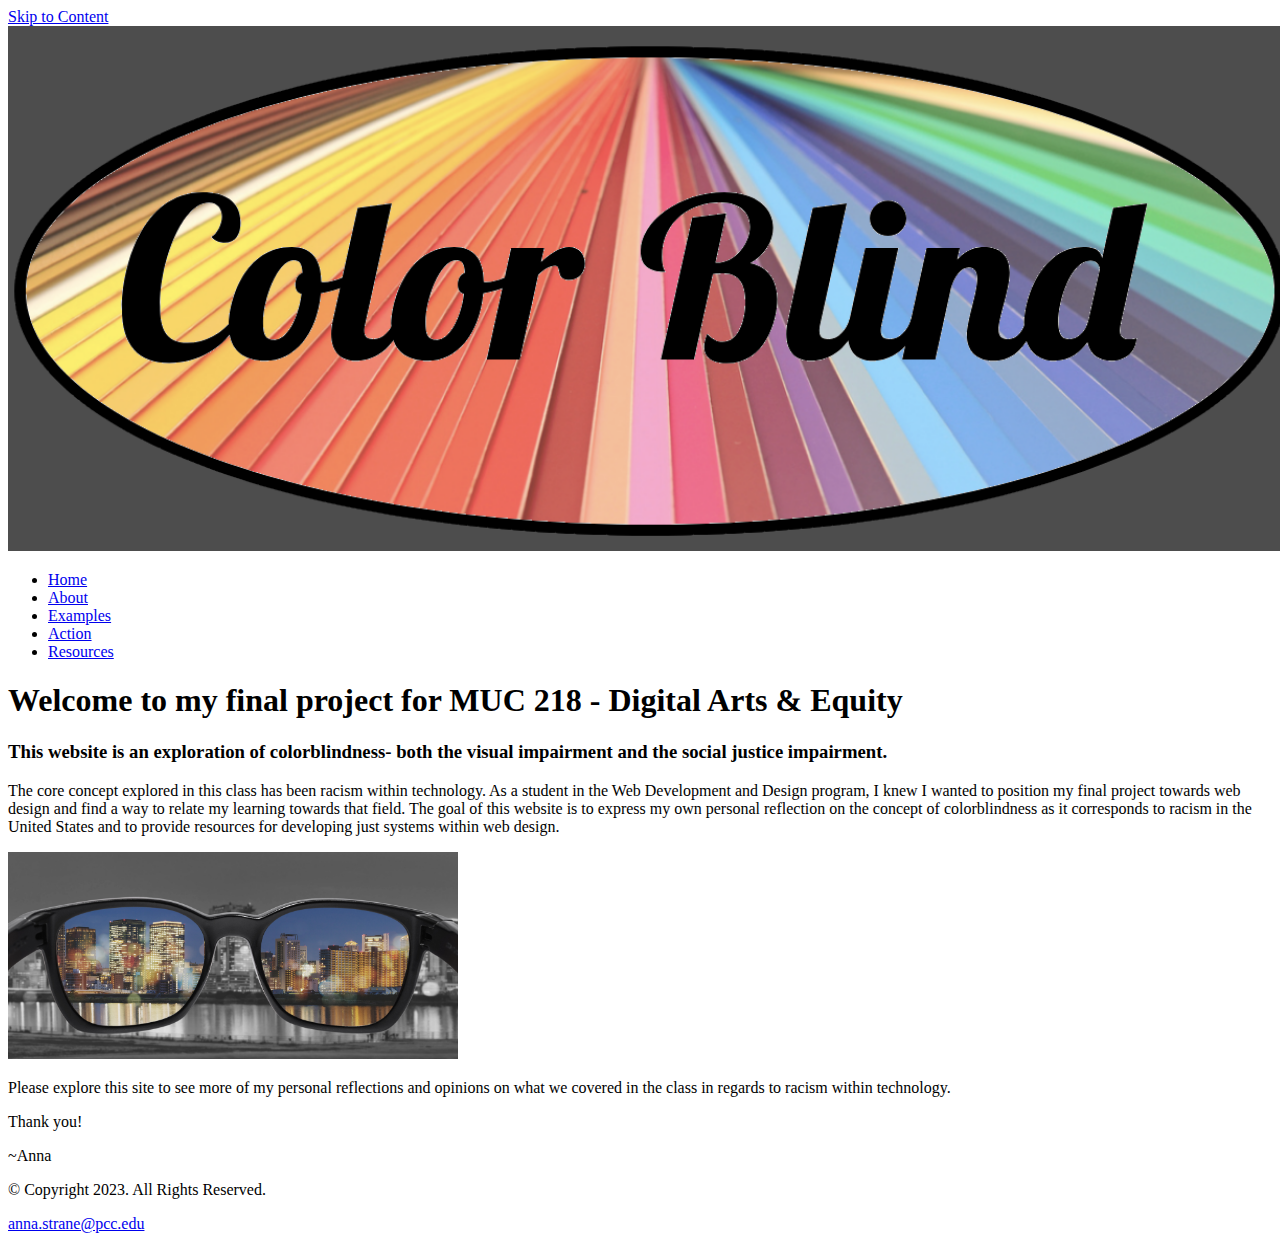
<file: index.html>
<!DOCTYPE html>

<!-- This website template was created by Anna Strane, Spring 2023 -->

<html lang="en">

<head>
    <link rel="stylesheet" href="css/styles.css">
    <title>Colorblind: Reflections and Resources</title>
    <meta charset="utf-8">
    <meta name="viewport" content="width=device-width, initial-scale=1">
    <link rel="preconnect" href="https://fonts.googleapis.com">
    <link rel="preconnect" href="https://fonts.gstatic.com" crossorigin>
    <link href="https://fonts.googleapis.com/css2?family=Open+Sans:wght@300;400&family=Roboto+Slab:wght@400;500&display=swap" rel="stylesheet">
    
</head>

<body>

    <!-- Skip to Content Link -->
    <a class="skip" href="#content">Skip to Content</a>

    <div id="container">

        <!-- Use the header area for the website name or logo -->

        <header>
            <a href="index.html"><img src="images/colorBlindLogoRainbow.png" alt="Color Blind logo" height="525" width="1280"></a>
        </header>

        <!-- Use the nav area to add hyperlinks to other pages within the website -->

        <nav>

            <ul>
                <li><a href="index.html">Home</a></li> 
                <li><a href="about.html">About</a></li> 
                <li><a href="examples.html">Examples</a></li>
                <li><a href="action.html">Action</a></li>
                <li><a href="resources.html">Resources</a></li>
            </ul>

        </nav>

        <!-- Use the main area to add the main content of the webpage -->

        <main class="content">

            <div id="intro">

              <h1>Welcome to my final project for MUC 218 - Digital Arts & Equity</h1>

              <h3>This website is an exploration of colorblindness- both the visual&nbsp;impairment and the social&nbsp;justice&nbsp;impairment.</h3>

              <p>The core concept explored in this class has been racism within technology. As a student in the Web Development and Design program, I knew I wanted to position my final project towards web design and find a way to relate my learning towards that field. The goal of this website is to express my own personal reflection on the concept of colorblindness as it corresponds to racism in the United States and to provide resources for developing just systems within web design. </p>
            </div>

            <div id="glasses"><img src="images/colorGlasses.png" id="glasses" width="450" height="auto" class="center"></div>

            <div id="glassesText"><p>Please explore this site to see more of my personal reflections and opinions on what we covered in the class in regards to racism within technology.</p>

              <p>Thank you!</p>

              <p>   ~Anna</p>
                
            </div>

            

             


        </main>

        <!-- Use the footer area to add webpage footer content -->

        <footer>

            <div class="copyright">       
                <p>&copy; Copyright 2023. All Rights Reserved.</p>
                <p><a href="mailto:anna.strane@pcc.edu">anna.strane@pcc.edu</a></p>
            </div> 
            
        </footer>

    </div>

</body>

</html>
</file>
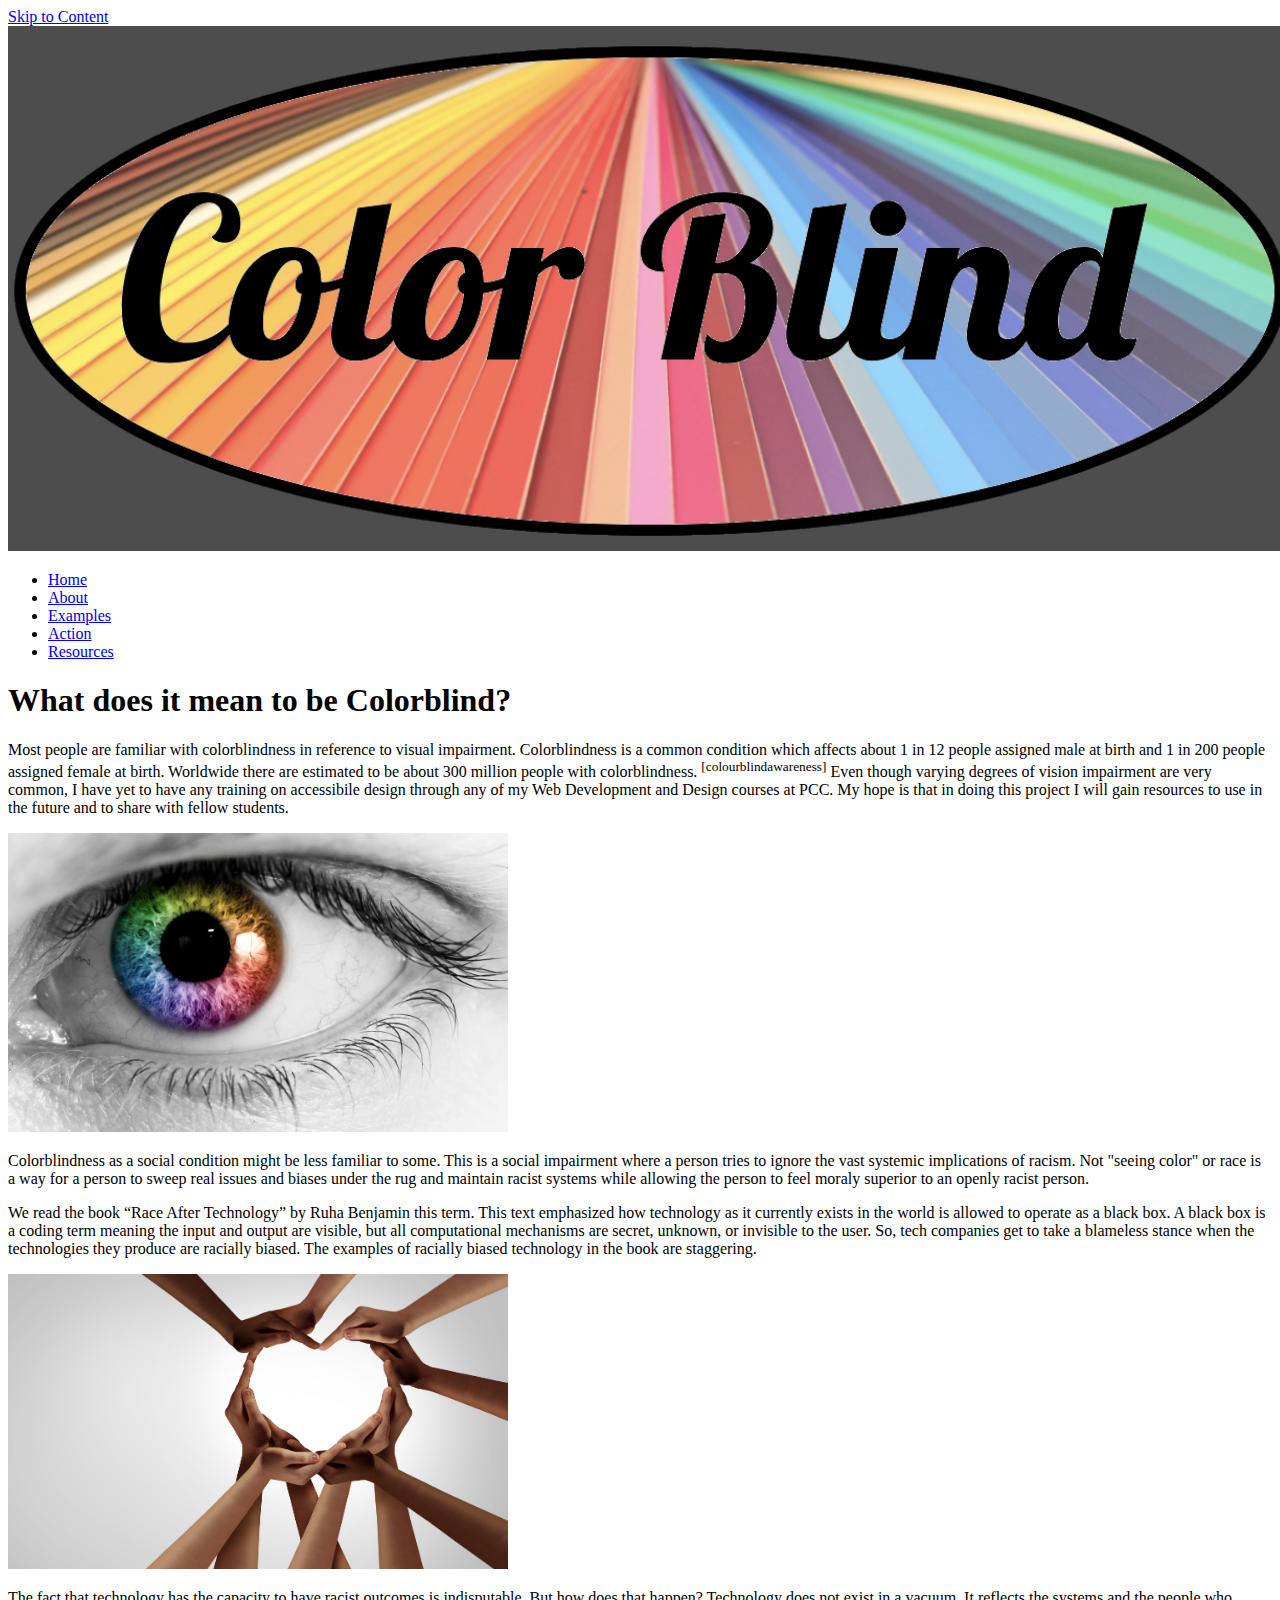
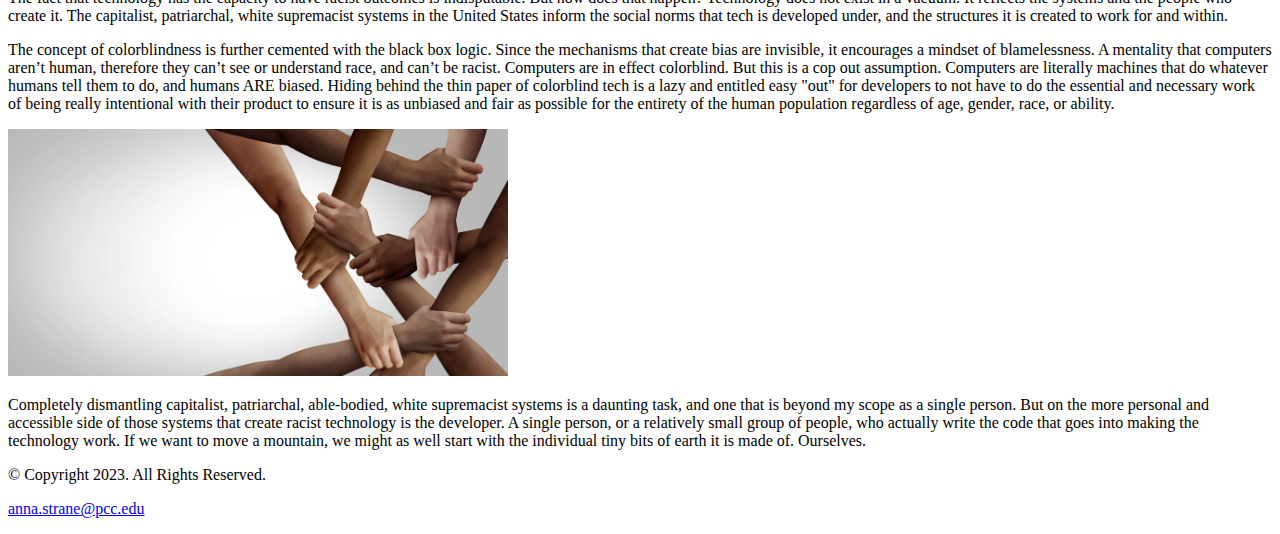
<file: about.html>
<!DOCTYPE html>

<!-- This website template was created by Anna Strane, Spring 2023 -->

<html lang="en">

<head>
    <link rel="stylesheet" href="css/styles.css">
    <title>Colorblind</title>
    <meta charset="utf-8">
    <meta name="viewport" content="width=device-width, initial-scale=1">
    <link rel="preconnect" href="https://fonts.googleapis.com">
    <link rel="preconnect" href="https://fonts.gstatic.com" crossorigin>
    <link href="https://fonts.googleapis.com/css2?family=Open+Sans:wght@300;400&family=Roboto+Slab:wght@400;500&display=swap" rel="stylesheet">
    
</head>

<body>

    <!-- Skip to Content Link -->
    <a class="skip" href="#content">Skip to Content</a>

    <div id="container">

        <!-- Use the header area for the website name or logo -->

        <header>
            <a href="index.html"><img src="images/colorBlindLogoRainbow.png" alt="Color Blind logo" height="525" width="1280"></a>
        </header>

        <!-- Use the nav area to add hyperlinks to other pages within the website -->

        <nav>

            <ul>
                <li><a href="index.html">Home</a></li> 
                <li><a href="about.html">About</a></li> 
                <li><a href="examples.html">Examples</a></li>
                <li><a href="action.html">Action</a></li>
                <li><a href="resources.html">Resources</a></li>
            </ul>

        </nav>

        <!-- Use the main area to add the main content of the webpage -->

        <main class="content">

            <div>
              <section id="about1">
                <h1>What does it mean to be Colorblind?</h1>

                <p>Most people are familiar with colorblindness in reference to visual impairment. Colorblindness is a common condition which affects about 1 in 12 people assigned male at birth and 1 in 200 people assigned female at birth. Worldwide there are estimated to be about 300 million people with colorblindness. <sup>[colourblindawareness]</sup> Even though varying degrees of vision impairment are very common, I have yet to have any training on accessibile design through any of my Web Development and Design courses at PCC. My hope is that in doing this project I will gain resources to use in the future and to share with fellow students.</p>

                <img src="images/colorEye.png" alt="Black and white photo of an eye with rainbow colored iris" width="500px" height="auto" class="center"> 

              </section>

              <p>Colorblindness as a social condition might be less familiar to some. This is a social impairment where a person tries to ignore the vast systemic implications of racism. Not "seeing color" or race is a way for a person to sweep real issues and biases under the rug and maintain racist systems while allowing the person to feel moraly superior to an openly racist person.</p>

              <p>We read the book “Race After Technology” by Ruha Benjamin this term. This text emphasized how technology as it currently exists in the world is allowed to operate as a black box. A black box is a coding term meaning the input and output are visible, but all computational mechanisms are secret, unknown, or invisible to the user.  So, tech companies get to take a blameless stance when the technologies they produce are racially biased. The examples of racially biased technology in the book are staggering.</p> 

              <img src="images/handsHeart.png" alt="Diverse group of hands forming a heart shape" width="500px" height="auto" class="center">

              <p>The fact that technology has the capacity to have racist outcomes is indisputable. But how does that happen? 
              Technology does not exist in a vacuum.  It reflects the systems and the people who create it. The capitalist, patriarchal, white supremacist systems in the United States inform the social norms that tech is developed under, and the structures it is created to work for and within.</p>

              <p>The concept of colorblindness is further cemented with the black box logic. Since the mechanisms that create bias are invisible, it encourages a mindset of blamelessness. A mentality that computers aren’t human, therefore they can’t see or understand race, and can’t be racist. Computers are in effect colorblind. But this is a cop out assumption. Computers are literally machines that do whatever humans tell them to do, and humans ARE biased. Hiding behind the thin paper of colorblind tech is a lazy and entitled easy "out" for developers to not have to do the essential and necessary work of being really intentional with their product to ensure it is as unbiased and fair as possible for the entirety of the human population regardless of age, gender, race, or ability.</p>

              <img src="images/strongHands.png" alt="Diverse group of hands and arms interlocked" width="500px" height="auto" class="center">

              <p>Completely dismantling capitalist, patriarchal, able-bodied, white supremacist systems is a daunting task, and one that is beyond my scope as a single person. But on the more personal and accessible side of those systems that create racist technology is the developer. A single person, or a relatively small group of people, who actually write the code that goes into making the technology work. If we want to move a mountain, we might as well start with the individual tiny bits of earth it is made of. Ourselves.</p>
                
            </div>

        </main>

        <!-- Use the footer area to add webpage footer content -->

        <footer>

            <div class="copyright">       
                <p>&copy; Copyright 2023. All Rights Reserved.</p>
                <p><a href="mailto:anna.strane@pcc.edu">anna.strane@pcc.edu</a></p>
            </div> 
           
        </footer>

    </div>

</body>

</html>
</file>
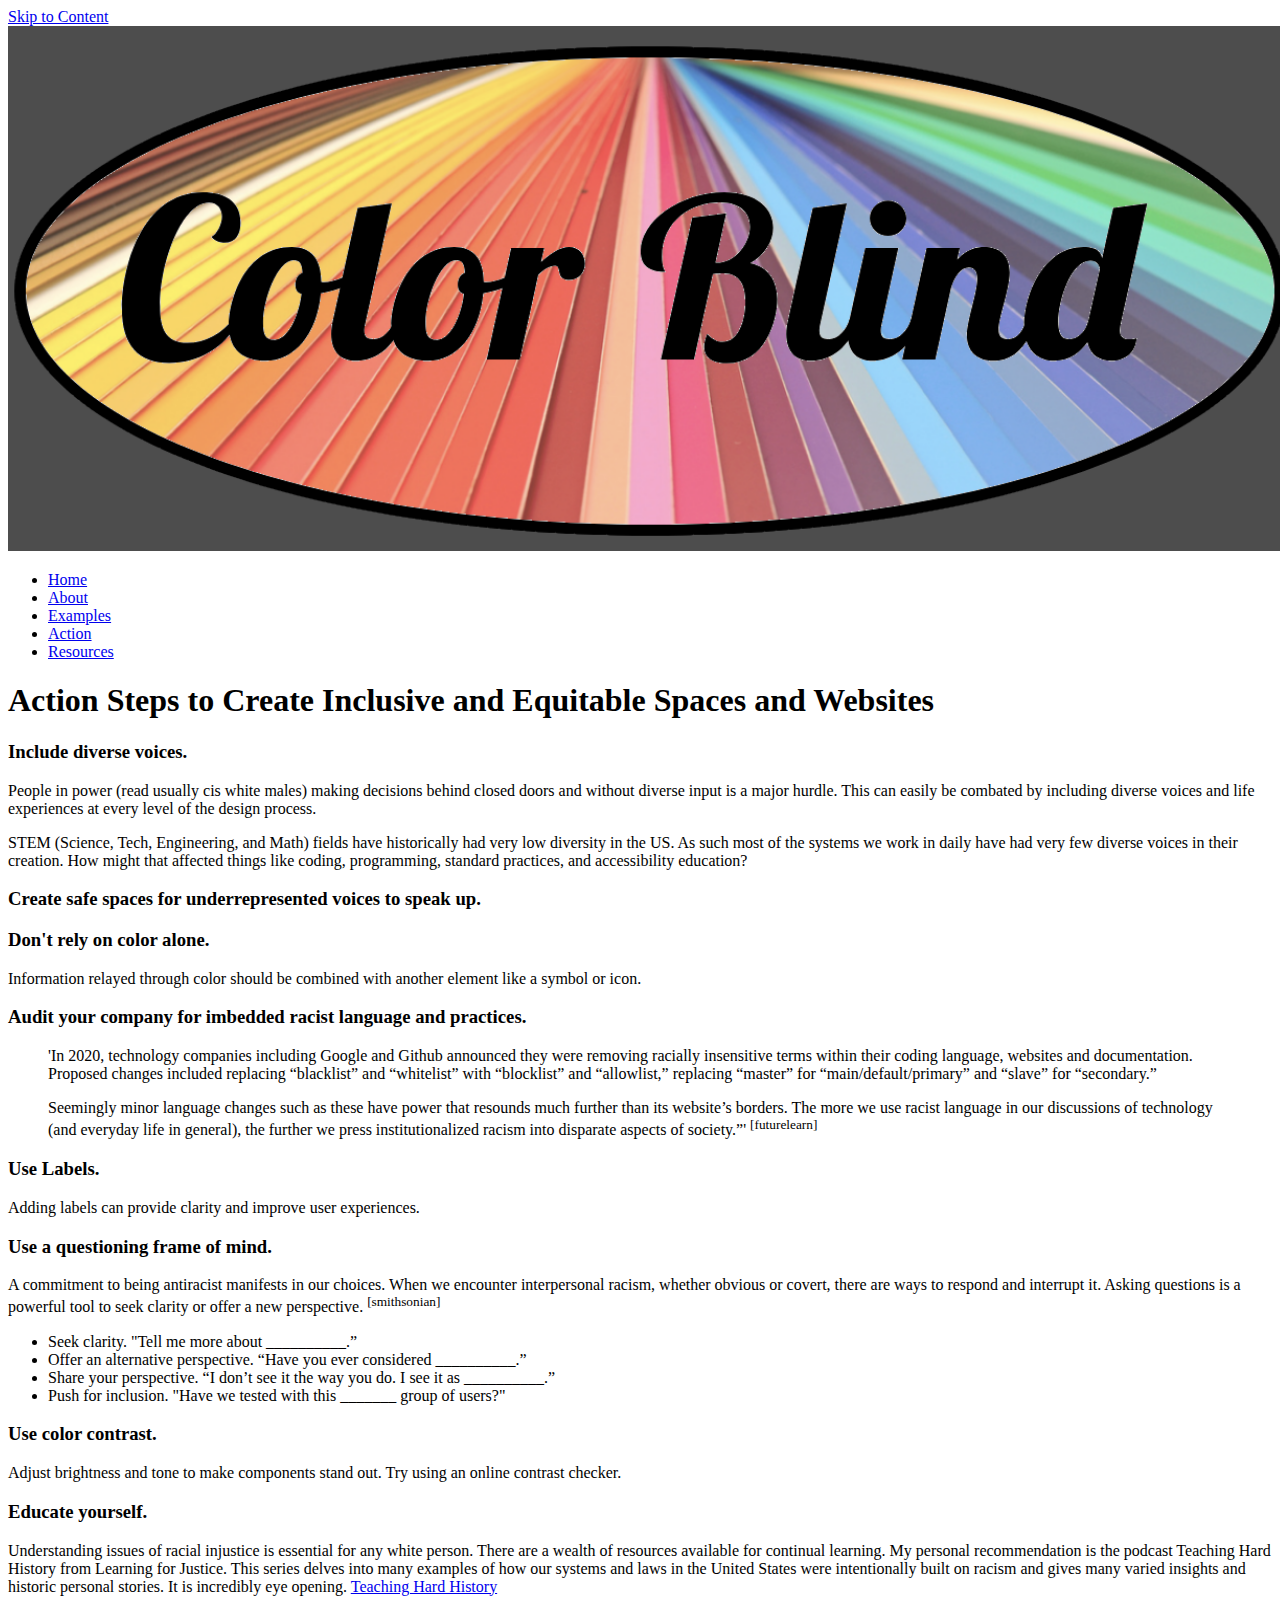
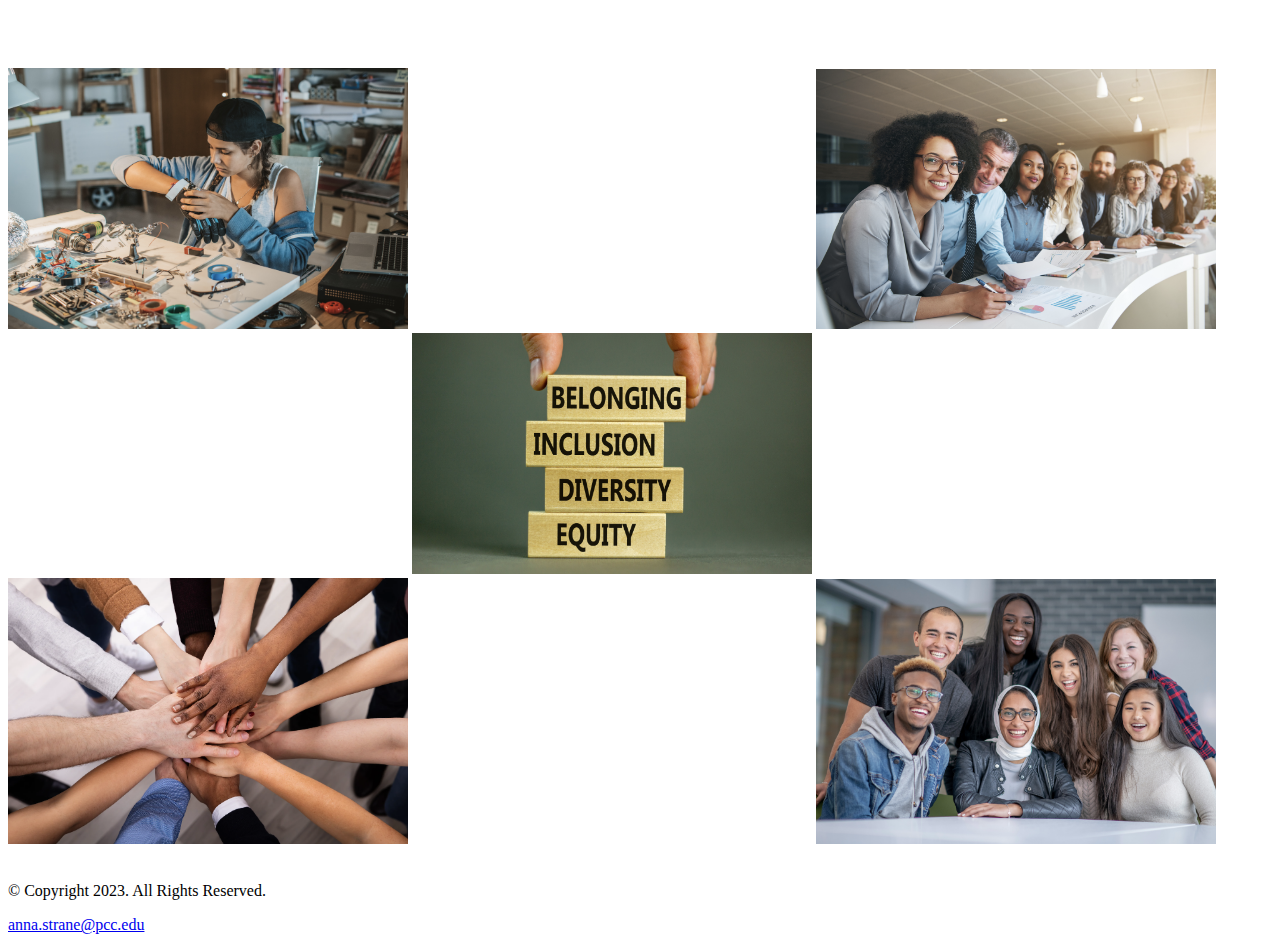
<file: action.html>
<!DOCTYPE html>

<!-- This website template was created by Anna Strane, Spring 2023 -->

<html lang="en">

<head>
    <link rel="stylesheet" href="css/styles.css">
    <title>Colorblind</title>
    <meta charset="utf-8">
    <meta name="viewport" content="width=device-width, initial-scale=1">
    <link rel="preconnect" href="https://fonts.googleapis.com">
    <link rel="preconnect" href="https://fonts.gstatic.com" crossorigin>
    <link href="https://fonts.googleapis.com/css2?family=Open+Sans:wght@300;400&family=Roboto+Slab:wght@400;500&display=swap" rel="stylesheet">
    
</head>

<body>

    <!-- Skip to Content Link -->
    <a class="skip" href="#content">Skip to Content</a>

    <div id="container">

        <!-- Use the header area for the website name or logo -->

        <header>
            <a href="index.html"><img src="images/colorBlindLogoRainbow.png" alt="Color Blind logo" height="525" width="1280"></a>
        </header>

        <!-- Use the nav area to add hyperlinks to other pages within the website -->

        <nav>

            <ul>
                <li><a href="index.html">Home</a></li> 
                <li><a href="about.html">About</a></li> 
                <li><a href="examples.html">Examples</a></li>
                <li><a href="action.html">Action</a></li>
                <li><a href="resources.html">Resources</a></li>
            </ul>

        </nav>

        <!-- Use the main area to add the main content of the webpage -->

        <main class="content">

            
          <h1>Action Steps to Create Inclusive and Equitable Spaces and Websites</h1>

            <div id="actionText">

              <h3>Include diverse voices.</h3>

              <p>People in power (read usually cis white males) making decisions behind closed doors and without diverse input is a major hurdle. This can easily be combated by including diverse voices and life experiences at every level of the design process.</p>

              <p>STEM (Science, Tech, Engineering, and Math) fields have historically had very low diversity in the US. As such most of the systems we work in daily have had very few diverse voices in their creation. How might that affected things like coding, programming, standard practices, and accessibility education? </p>

              <h3>Create safe spaces for underrepresented voices to speak up.</h3>

              <h3>Don't rely on color alone.</h3>

              <p>Information relayed through color should be combined with another element like a symbol or icon.</p>

              <h3>Audit your company for imbedded racist language and practices.</h3>

              <blockquote><p>'In 2020, technology companies including Google and Github announced they were removing racially insensitive terms within their coding language, websites and documentation. Proposed changes included replacing “blacklist” and “whitelist” with “blocklist” and “allowlist,” replacing “master” for “main/default/primary” and “slave” for “secondary.”</p>

              <p>Seemingly minor language changes such as these have power that resounds much further than its website’s borders. The more we use racist language in our discussions of technology (and everyday life in general), the further we press institutionalized racism into disparate aspects of society.”' <sup>[futurelearn]</sup></p></blockquote>

              <h3>Use Labels.</h3>

              <p>Adding labels can provide clarity and improve user experiences.</p>

              <h3>Use a questioning frame of mind.</h3>

              <p>A commitment to being antiracist manifests in our choices. When we encounter interpersonal racism, whether obvious or covert, there are ways to respond and interrupt it. Asking questions is a powerful tool to seek clarity or offer a new perspective. <sup>[smithsonian]</sup></p>

              <ul>
                <li>Seek clarity. "Tell me more about __________.”</li>
                <li>Offer an alternative perspective. “Have you ever considered __________.”</li>
                <li>Share your perspective. “I don’t see it the way you do. I see it as __________.”</li>
                <li>Push for inclusion. "Have we tested with this _______ group of users?"</li> 
                 
              </ul>

              <h3>Use color contrast.</h3>

              <p>Adjust brightness and tone to make components stand out. Try using an online contrast checker.</p>

              <h3>Educate yourself.</h3>

              <p>Understanding issues of racial injustice is essential for any white person. There are a wealth of resources available for continual learning. My personal recommendation is the podcast Teaching Hard History from Learning for Justice. This series delves into many examples of how our systems and laws in the United States were intentionally built on racism and gives many varied insights and historic personal stories. It is incredibly eye opening. <a href="https://www.learningforjustice.org/podcasts/teaching-hard-history" target="_blank">Teaching Hard History</a></p>

              <h3></h3>

            </div>

            <div id="actonImages">

              <br><br><br><img src="images/robotics.png" alt="Image of a woman building with robotic equiptment" width="400px" height="auto">

              <img src="images/whiteBlock.png" width="400px" height="auto">

              <img src="images/diverseWork.png" alt="Image of a diverse workplace" width="400px" height="auto">
              <img src="images/whiteBlock.png" width="400px" height="auto">

              <img src="images/belongingBlocks.png" alt="Image of blocks" width="400px" height="auto">
              <img src="images/whiteBlock.png" width="400px" height="auto">

              <img src="images/diverseHands.png" alt="Image of many different hands rallying together" width="400px" height="auto">
              <img src="images/whiteBlock.png" width="400px" height="auto">

              <img src="images/diverseWork2.png" alt="Image of a diverse workplace" width="400px" height="auto"><br><br>

                
            </div>

        </main>

        <!-- Use the footer area to add webpage footer content -->

        <footer>

            <div class="copyright">       
                <p>&copy; Copyright 2023. All Rights Reserved.</p>
                <p><a href="mailto:anna.strane@pcc.edu">anna.strane@pcc.edu</a></p>
            </div> 
           
            
        </footer>

    </div>

</body>

</html>
</file>
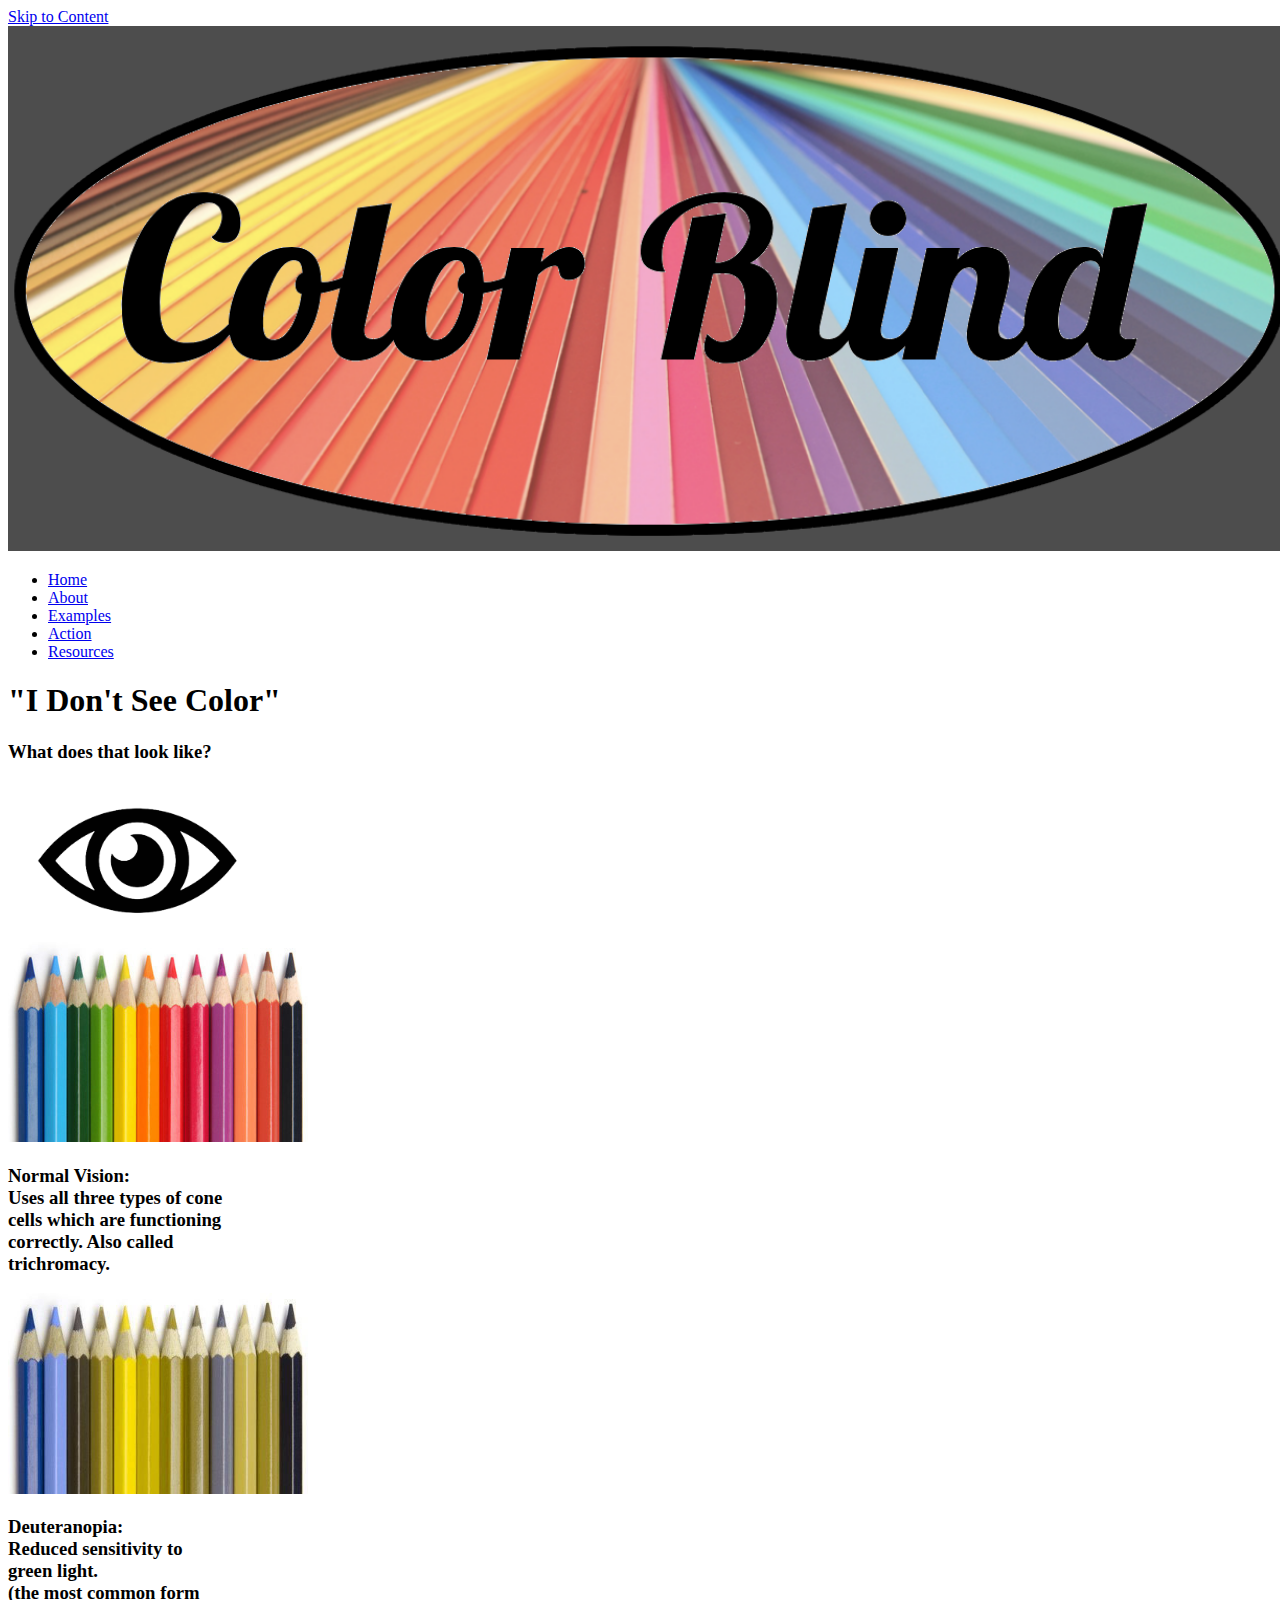
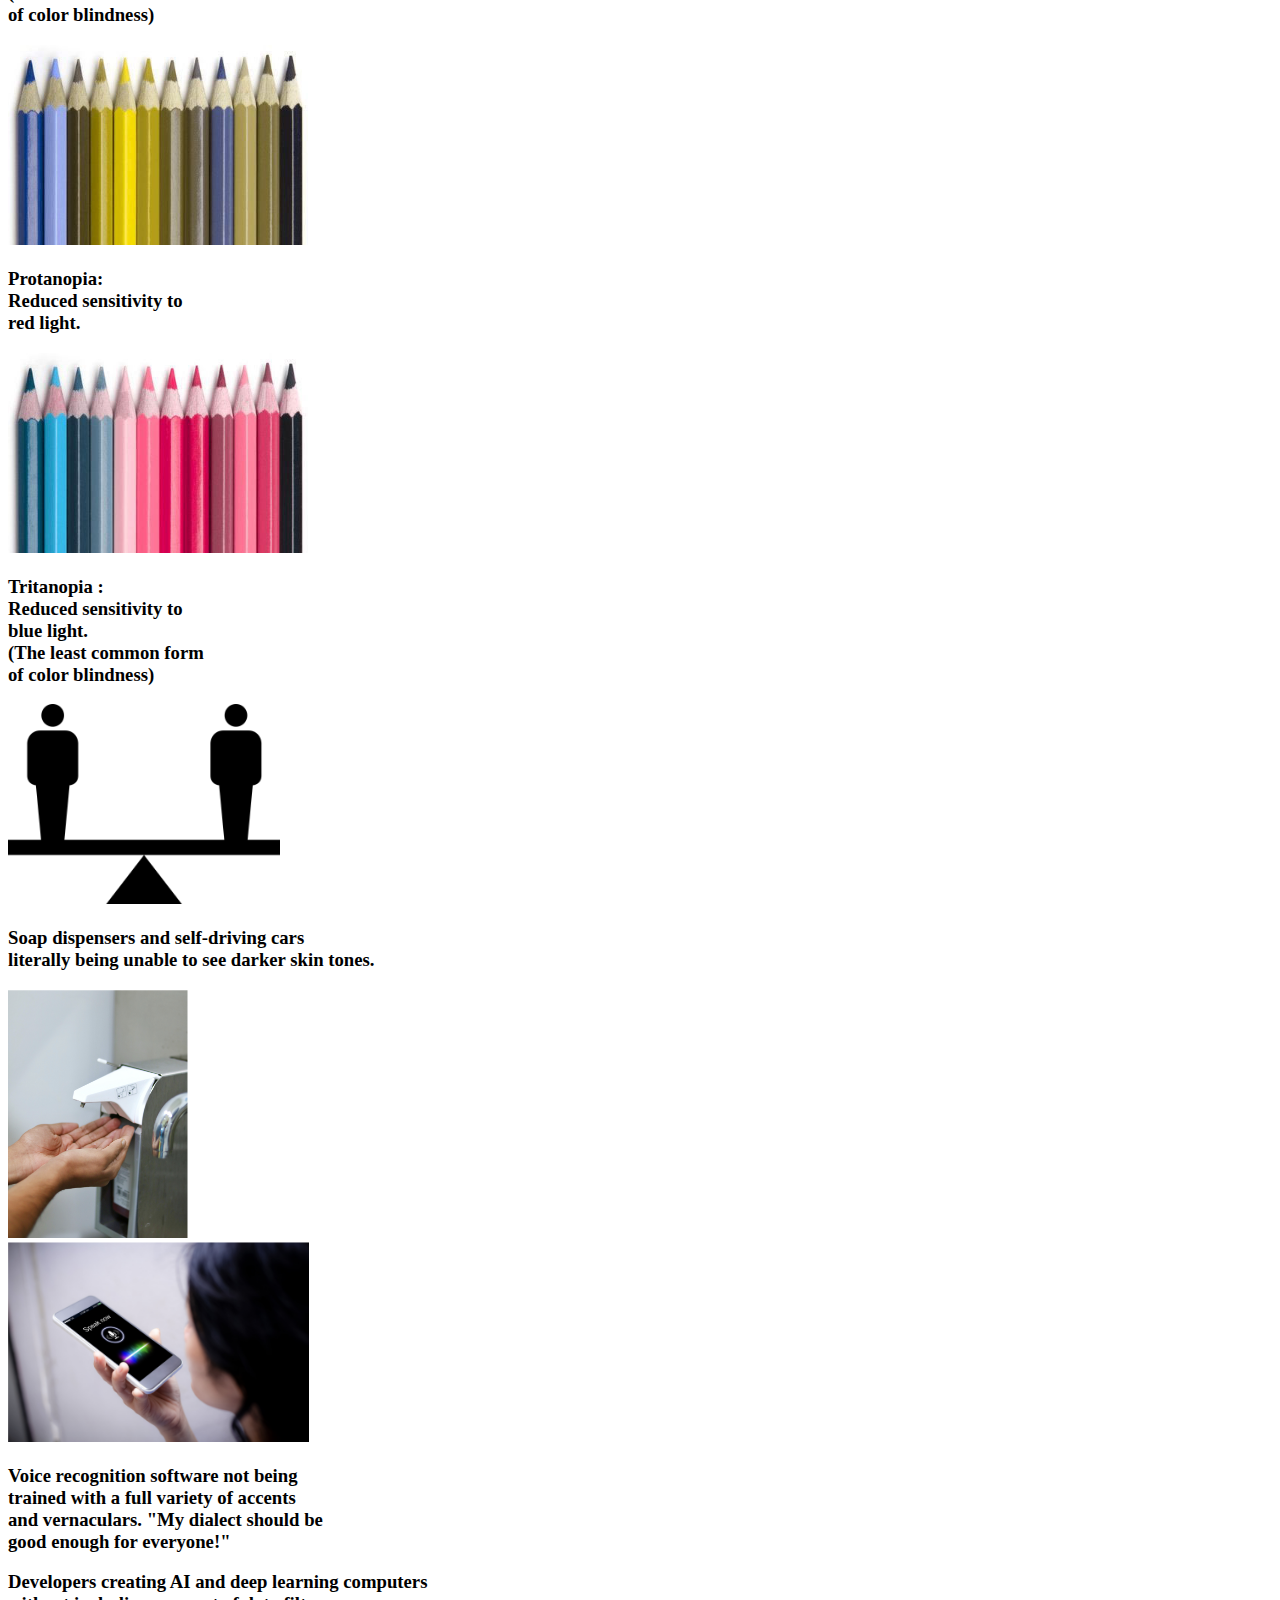
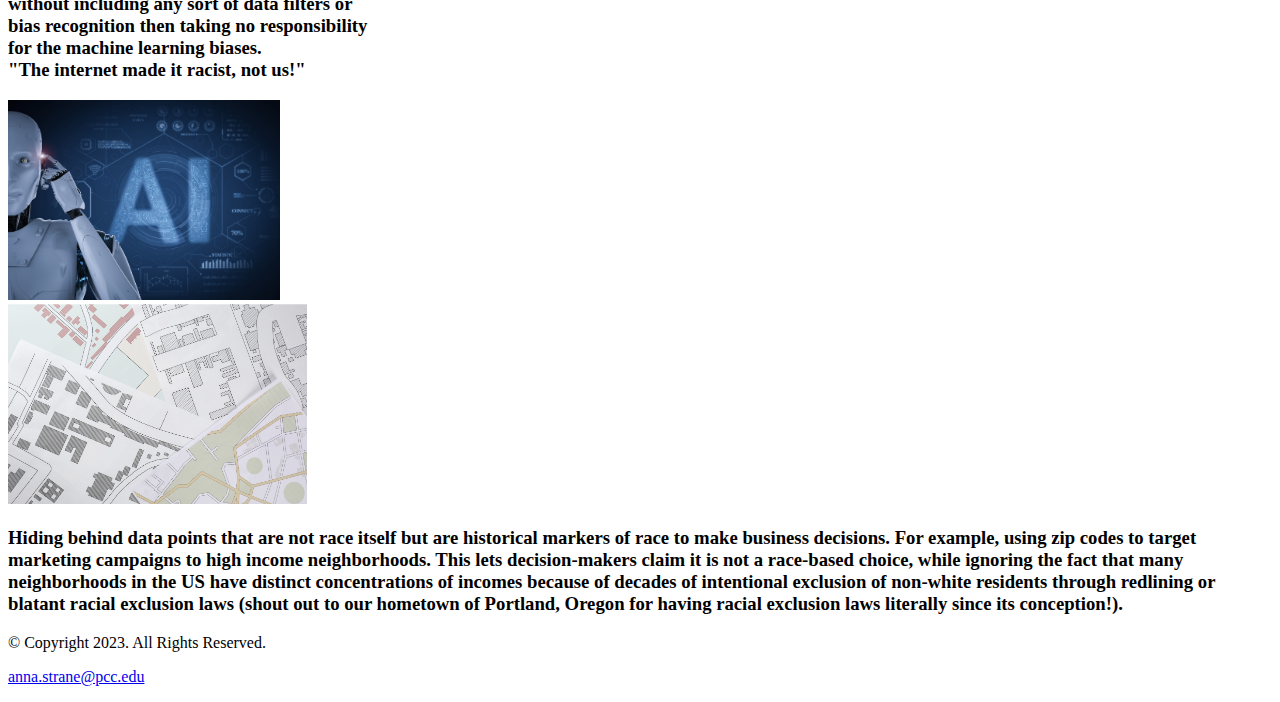
<file: examples.html>
<!DOCTYPE html>

<!-- This website template was created by Anna Strane, Spring 2023 -->

<html lang="en">

<head>
    <link rel="stylesheet" href="css/styles.css">
    <title>Colorblind: Reflections and Resources</title>
    <meta charset="utf-8">
    <meta name="viewport" content="width=device-width, initial-scale=1">
    <link rel="preconnect" href="https://fonts.googleapis.com">
    <link rel="preconnect" href="https://fonts.gstatic.com" crossorigin>
    <link href="https://fonts.googleapis.com/css2?family=Open+Sans:wght@300;400&family=Roboto+Slab:wght@400;500&display=swap" rel="stylesheet">
    
</head>

<body>

    <!-- Skip to Content Link -->
    <a class="skip" href="#content">Skip to Content</a>

    <div id="container">

        <!-- Use the header area for the website name or logo -->

        <header>
            <a href="index.html"><img src="images/colorBlindLogoRainbow.png" alt="Color Blind logo" height="525" width="1280"></a>
        </header>

        <!-- Use the nav area to add hyperlinks to other pages within the website -->

        <nav>

            <ul>
                <li><a href="index.html">Home</a></li> 
                <li><a href="about.html">About</a></li> 
                <li><a href="examples.html">Examples</a></li>
                <li><a href="action.html">Action</a></li>
                <li><a href="resources.html">Resources</a></li>
            </ul>

        </nav>

        <!-- Use the main area to add the main content of the webpage -->

        <main class="content">

            <div>

              <h1>"I Don't See Color"</h1>

              <h3> What does that look like?</h3>

              <img src="images/eyeIcon.png" alt="Eye Icon" height= auto width="250px" class="center">

            </div>

            <div class="grid"> 

                <img src="images/pencilsNormal.jpg" alt="Colored pencils with normal vision" height= auto width="300px" class="center">

                <h3>Normal Vision: 
                    <br>Uses all three types of cone
                    <br>cells which are functioning 
                    <br>correctly. Also called
                    <br>trichromacy.</h3>

                
            </div>

            <div class="grid"> 

                <img src="images/pencilsD.jpg" alt="Colored pencils with Deuteranopia" height= auto width="300px" class="center">
  
                <h3>Deuteranopia:
                    <br>Reduced sensitivity to 
                    <br>green light. 
                    <br>(the most common form 
                    <br>of color blindness)</h3>

            </div>

            <div class="grid"> 

                <img src="images/pencilsP.jpg" alt="Colored pencils with Protanopia" height= auto width="300px" class="center">
  
                <h3>Protanopia:
                    <br>Reduced sensitivity to 
                    <br>red light.</h3>
            </div>

            <div class="grid"> 
  
                <img src="images/pencilsT.jpg" alt="Colored pencils with Tritanopia" height= auto width="300px" class="center">
  
                <h3>Tritanopia :
                    <br>Reduced sensitivity to
                    <br>blue light.
                    <br>(The least common form
                    <br> of color blindness)</h3>
            </div>

            <img src="images/humanScaleIcon.png" alt="Humans on Scales Icon" height="200px" width="auto" class="center">

            <div class="grid"> 

              <h3>Soap dispensers and self-driving cars 
                <br>literally being unable to see darker skin tones.</h3>

              <img src="images/soapDispenser.png" alt="Picture of a soap dispenser" height= auto width="180px" class="center">

            </div>
            <div class="grid">

              <img src="images/voiceRecognition.png" alt="Picture of a woman talking into a phone" height="200px" width= auto class="center">

              <h3>Voice recognition software not being 
                <br>trained with a full variety of accents 
                <br>and vernaculars. "My dialect should be 
                <br>good enough for everyone!"</h3>
            
            </div>
            <div class="grid">

              <h3>Developers creating AI and deep learning computers 
                <br>without including any sort of data filters or 
                <br>bias recognition then taking no responsibility 
                <br>for the machine learning biases. 
                <br>"The internet made it racist, not us!"</h3>

              <img src="images/aiGraphic.png" alt="AI Graphic" height="200px" width="auto" class="center">      
                         
            </div>

            <div class="grid">

                <img src="images/map.png" alt="Picture of several maps" height="200px" width= auto class="center">

                <h3>Hiding behind data points that are not race itself but are historical markers of race to make business decisions. For example, using zip codes to target marketing campaigns to high income neighborhoods. This lets decision-makers claim it is not a race-based choice, while ignoring the fact that many neighborhoods in the US have distinct concentrations of incomes because of decades of intentional exclusion of non-white residents through redlining or blatant racial exclusion laws (shout out to our hometown of Portland, Oregon for having racial exclusion laws literally since its conception!).</h3>
            </div>

        </main>

        <!-- Use the footer area to add webpage footer content -->

        <footer>

            <div class="copyright">       
                <p>&copy; Copyright 2023. All Rights Reserved.</p>
                <p><a href="mailto:anna.strane@pcc.edu">anna.strane@pcc.edu</a></p>
            </div> 
            
        </footer>

    </div>

</body>

</html>
</file>
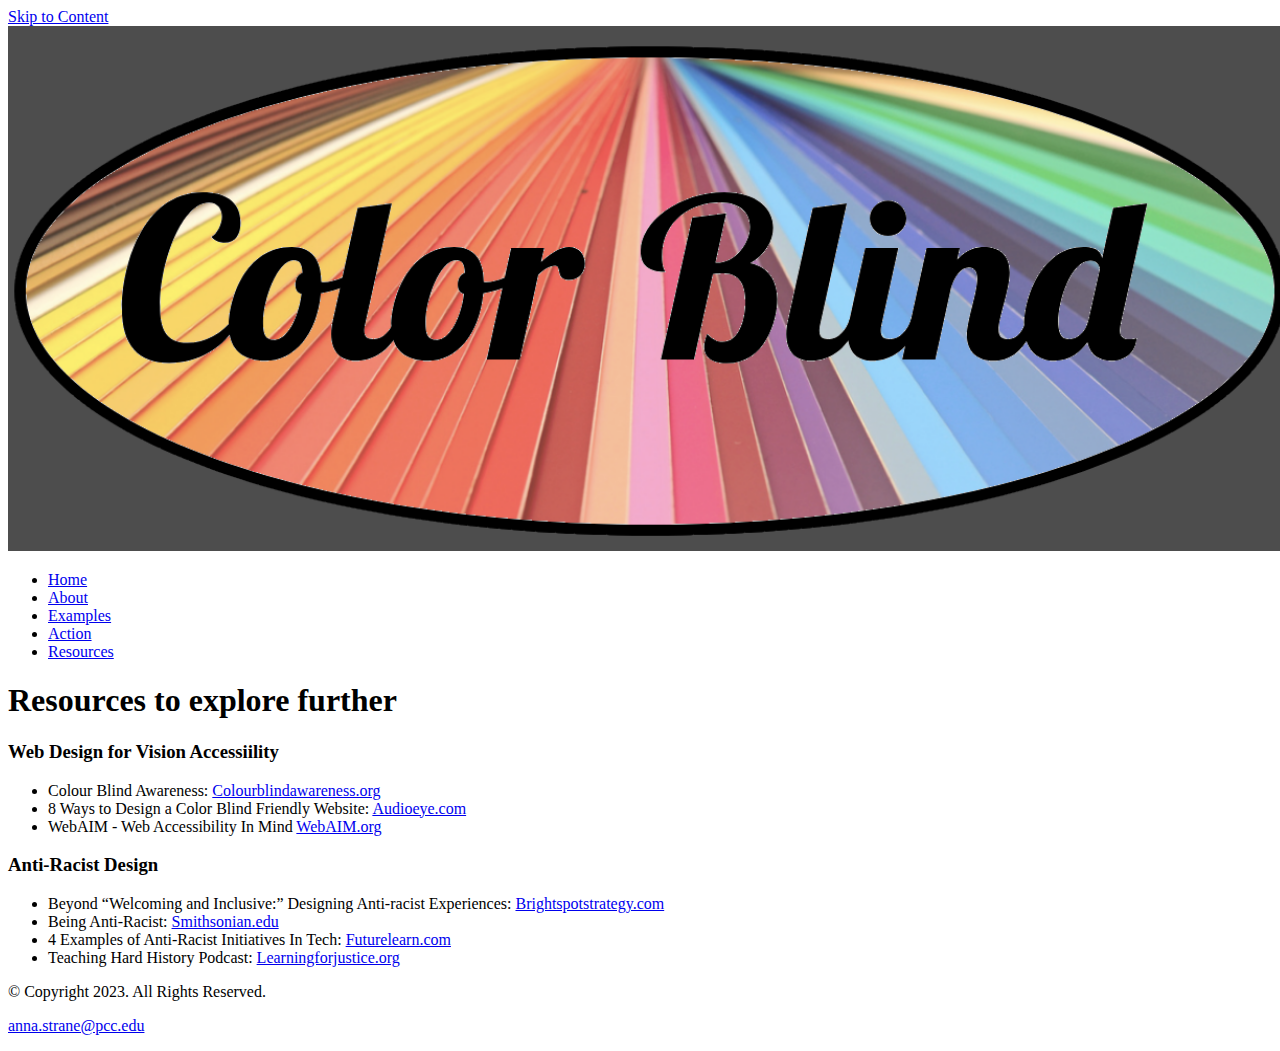
<file: resources.html>
<!DOCTYPE html>

<!-- This website template was created by Anna Strane, Spring 2023 -->

<html lang="en">

<head>
    <link rel="stylesheet" href="css/styles.css">
    <title>Colorblind</title>
    <meta charset="utf-8">
    <meta name="viewport" content="width=device-width, initial-scale=1">
    <link rel="preconnect" href="https://fonts.googleapis.com">
    <link rel="preconnect" href="https://fonts.gstatic.com" crossorigin>
    <link href="https://fonts.googleapis.com/css2?family=Open+Sans:wght@300;400&family=Roboto+Slab:wght@400;500&display=swap" rel="stylesheet">
    
</head>

<body>

    <!-- Skip to Content Link -->
    <a class="skip" href="#content">Skip to Content</a>

    <div id="container">

        <!-- Use the header area for the website name or logo -->

        <header>
            <a href="index.html"><img src="images/colorBlindLogoRainbow.png" alt="Color Blind logo" height="525" width="1280"></a>
        </header>

        <!-- Use the nav area to add hyperlinks to other pages within the website -->

        <nav>

            <ul>
                <li><a href="index.html">Home</a></li> 
                <li><a href="about.html">About</a></li> 
                <li><a href="examples.html">Examples</a></li>
                <li><a href="action.html">Action</a></li>
                <li><a href="resources.html">Resources</a></li>
            </ul>

        </nav>

        <!-- Use the main area to add the main content of the webpage -->

        <main class="content">

            <div>

                <h1>Resources to explore further</h1>

                <h3>Web Design for Vision Accessiility</h3>

                <ul>
                    <li>Colour Blind Awareness: <a href="https://www.colourblindawareness.org/colour-blindness/" target="_blank">Colourblindawareness.org</a></li>
                    <li>8 Ways to Design a Color Blind Friendly Website: <a href="https://www.audioeye.com/post/8-ways-to-design-a-color-blind-friendly-website/" target="_blank">Audioeye.com</a></li>
                    <li>WebAIM - Web Accessibility In Mind  <a href="https://webaim.org/" target="_blank">WebAIM.org</a></li>
                </ul>

                <h3>Anti-Racist Design</h3>

                <ul>
                    <li>Beyond “Welcoming and Inclusive:” Designing Anti-racist Experiences:  <a href="https://www.brightspotstrategy.com/design-anti-racist-experiences/" target="_blank">Brightspotstrategy.com</a></li>
                    <li>Being Anti-Racist: <a href="https://nmaahc.si.edu/learn/talking-about-race/topics/being-antiracist" target="_blank">Smithsonian.edu</a></li>                    
                    <li>4 Examples of Anti-Racist Initiatives In Tech: <a href="https://www.futurelearn.com/info/courses/anti-racist-technologies/0/steps/229566" target="_blank">Futurelearn.com</a></li>
                    <li>Teaching Hard History Podcast: <a href="https://www.learningforjustice.org/podcasts/teaching-hard-history" target="_blank">Learningforjustice.org</a></li>
                </ul>
                
            </div>

        </main>

        <!-- Use the footer area to add webpage footer content -->

        <footer>

            <div class="copyright">       
                <p>&copy; Copyright 2023. All Rights Reserved.</p>
                <p><a href="mailto:anna.strane@pcc.edu">anna.strane@pcc.edu</a></p>
            </div> 
            
        </footer>

    </div>

</body>

</html>
</file>
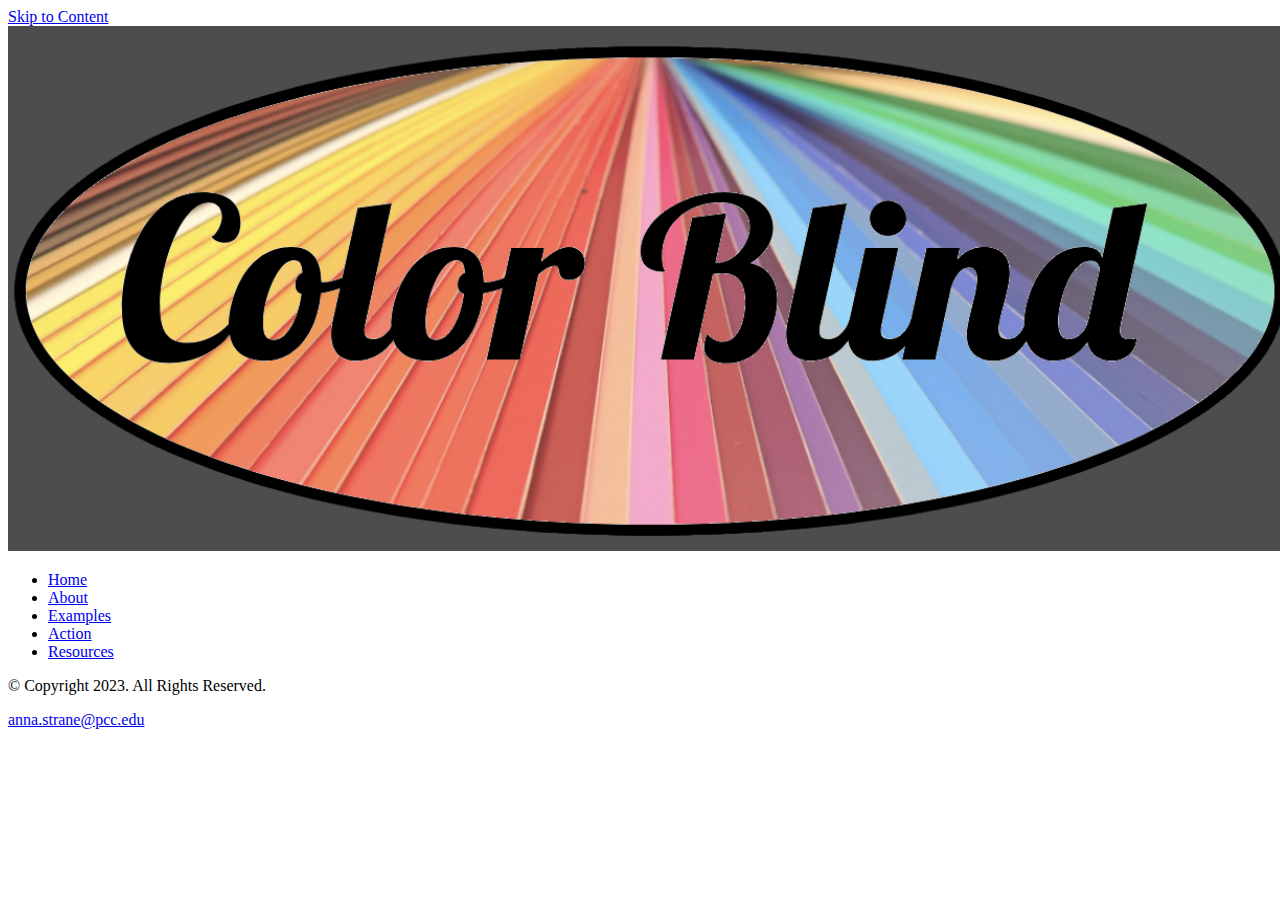
<file: template.html>
<!DOCTYPE html>

<!-- This website template was created by Anna Strane, Spring 2023 -->

<html lang="en">

<head>
    <link rel="stylesheet" href="css/styles.css">
    <title>Colorblind</title>
    <meta charset="utf-8">
    <meta name="viewport" content="width=device-width, initial-scale=1">
    <link rel="preconnect" href="https://fonts.googleapis.com">
    <link rel="preconnect" href="https://fonts.gstatic.com" crossorigin>
    <link href="https://fonts.googleapis.com/css2?family=Open+Sans:wght@300;400&family=Roboto+Slab:wght@400;500&display=swap" rel="stylesheet">
    
</head>

<body>

    <!-- Skip to Content Link -->
    <a class="skip" href="#content">Skip to Content</a>

    <div id="container">

        <!-- Use the header area for the website name or logo -->

        <header>
            <a href="index.html"><img src="images/colorBlindLogoRainbow.png" alt="Color Blind logo" height="525" width="1280"></a>
        </header>

        <!-- Use the nav area to add hyperlinks to other pages within the website -->

        <nav>

            <ul>
                <li><a href="index.html">Home</a></li> 
                <li><a href="about.html">About</a></li> 
                <li><a href="examples.html">Examples</a></li>
                <li><a href="action.html">Action</a></li>
                <li><a href="resources.html">Resources</a></li>
            </ul>

        </nav>

        <!-- Use the main area to add the main content of the webpage -->

        <main class="content">

            <div>
                
            </div>

        </main>

        <!-- Use the footer area to add webpage footer content -->

        <footer>

            <div class="copyright">       
                <p>&copy; Copyright 2023. All Rights Reserved.</p>
                <p><a href="mailto:anna.strane@pcc.edu">anna.strane@pcc.edu</a></p>
            </div> 
            
            
        </footer>

    </div>

</body>

</html>
</file>
<file: css/styles.css>

</file>
